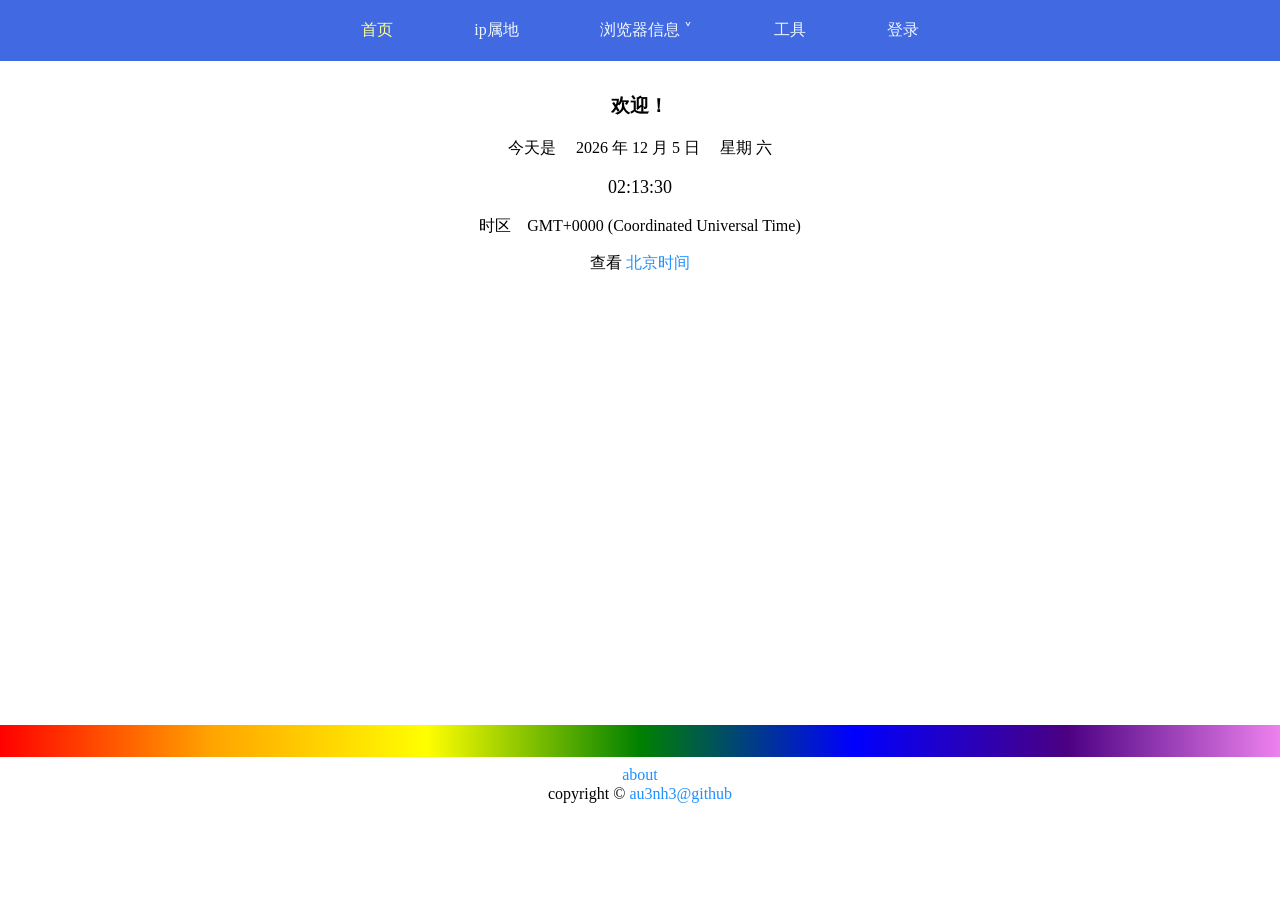
<file: index.html>
<!DOCTYPE html>
<!--	create-time: 2023.xx.xx
<!--	last-modify: 2025.10.09
<!--	version: 2.1.0
-->
<!-- <html lang='zh-CN'> -->
<html>
<head>
	<!--设置charset防止中文乱码, viewport适配移动设备-->
	<meta charset="utf-8">
	<meta name="viewport" content="width=device-width, initial-scale=1">
	<meta name="author" content="AuIII">
	<!--<meta http-equiv="X-UA-Compatible" content="IE=edge,chrome=1" />-->
	<title>HomePage</title>
	<link rel="stylesheet" href="style.css"/>
	<!--<style id='css'></style>-->
</head>

<body>
<!--<div id="page">-->
	<!-- 导航栏 -->
	<div id="header">
	<!-- 为什么两层div?: #header设置背景色, #nav-bar设置居中-->
	<div id="nav-bar" class='center'>
		<button id='nav-home' class='nav-btn'>首页</button>
		<button id='nav-ip' class='nav-btn mobile-hide'>ip属地</button>

		<!-- 下拉菜单 dropdown menu -->
		<div class='dp-conteiner'>
			<button class='dp-btn'>浏览器信息</button>
			<div class='dp-content'>
				<button class='nav-btn' id='nav-info'>浏览器信息</button>
				<button class='nav-btn' id='nav-size'>浏览器尺寸</button>
				<a class='nav-btn' href="size.html" target='_blank'>浏览器尺寸2</a>
			</div>
		</div>
			
		<!-- <a data-order="#more" href="#more">&#x22ee;</a> -->
		<button class='nav-btn' id='nav-more'>工具</button>
		<button class='nav-btn' id='nav-login'>登录</button>
		<!-- <a class='nav-btn' data-order='' href="#test">test&#9660;</a> -->
	</div>
	</div>


	<div id="content">
		<div id='home' class='nav-target text-center'>
			<h3>欢迎！</h3>
			<div class='p'>今天是 &emsp;<span id='date'></span></div>
			<div class='p large' id='time'></div>
			<div class='p'>时区&emsp;<span id='zone'></span></div>
			<div class='p'>查看 <a href='time.html'>北京时间</a></div>
		</div>


		<div id='ip' class='nav-target'>
		<form autocomplete='off' name='form-ip' class='center'>
			<label for='input-ip' class='form-header'>IP属地查询</label>
			<input type='search' name='ip' id="input-ip" pattern="[A-Za-z0-9.\-]+"
					required placeholder='IP or domain'>
			<!-- <input type='submit' value='go'> -->
			<!-- <button type='submit'>查询</button> -->
			<!-- button默认类型submit, 表单外无关联form, 可省略type -->
			<button>查询</button>
			<!-- 经测试ouput内容不参与表格提交 -->
			<output name='out'class='text-center'></output>
		</form>
		<hr>
		<div class='text-center'>
			<div id='myip' class='p'></div>
			<div class='note'>
			<div>注：IP属地可能不准</div>
			<div>数据来源：<a href='https://www.ipip.net' target='_blank'></a></div>
			</div>
			<div id='ip-load'></div>
			<button id='bt-myip' class='a'>查看本机IP</button>
		</div>
		</div>


		<div id='info' class='nav-target center'>
			<!-- <h3>navigator</h3> -->
			<!-- <div id='cont-info'></div> -->
		</div>

		<div id='size' class='nav-target center'>
			<table>
			<caption>屏幕尺寸</caption>
			<tr>
				<th>名称</th><td>参数</td><td>值</td></tr>
			<tr>
				<th>屏幕分辨率</th>
				<td>screen.<wbr>width * height</td>
				<td><span data-attr='screen.width'></span>
				  * <span data-attr='screen.height'></span></td></tr>
			<tr>
				<th>屏幕可用尺寸</th>
				<!-- wbr处可换行 -->
				<td>screen.<wbr>availWidth * availHeight</td>
				<td><span data-attr='screen.availWidth'></span>
				  * <span data-attr='screen.availHeight'></span></td></tr>
			<tr>
				<!-- <td>浏览器尺寸</td> -->
				<th rowspan="2">窗口尺寸</th>

				<td>outerWidth * outerHeight</td>
				<td><span data-attr='window.outerWidth'></span>
				  * <span data-attr='window.outerHeight'></span></td>
			  </tr><tr>
				<td>innerWidth * innerHeight</td>
				<td><span data-attr='window.innerWidth'></span>
				  * <span data-attr='window.innerHeight'></span></td>
			</tr>
			
			<!--<h4>内容尺寸</h4>-->
			<tr>
				<th>网页尺寸<br>docuElement</th>
				<td rowspan='2'>clientWidth * clientHeight</td>
				<td><span data-attr='document.documentElement.clientWidth'></span>
				  * <span data-attr='document.documentElement.clientHeight'></span></td>
			</tr>
			<tr>
				<th>网页尺寸<br>(body)</th>
				<td><span data-attr='document.body.clientWidth'></span>
				  * <span data-attr='document.body.clientHeight'></span></td>
			</tr>
				<!-- <div>offsetSize &emsp; <span id='offset-size'></span></div> -->
				<!-- <div>scrollSize &emsp; <span id='scroll-size'></span></div> -->
				<!--  -->
			</table>
		</div>
		
		<div id='more' class='nav-target center'>
			<a class='lnk' href='time.html'>北京时间</a>
			<a class='lnk' href='404.html'>404page</a>
			<a class='lnk' href='shell.html'>terminal</a>
			<button class='a lnk' id='bt-ip'>ip属地</button>
		</div>
		
		<!-- <div id='test' class='hide'></div> -->
		<div id='login' class='nav-target'>
		<!-- <div id='login-conteiner'> -->
		<form id='login-form' class="login center" autocomplete='off'>
		<!-- <fieldset> -->
		<!-- <h2>登录</h2> -->
			<label for='user' class='form-header'>登录</label>
			<input type='text' name='user' placeholder='用户名' required id='user'>
			<!-- <div class='input'> -->
			<!-- <img src='lock.svg'> -->
			<!-- <label for='pass'>password: </label> -->
			<input type='password' name='pass' placeholder='密码' required>
			<!-- </div> -->
			<!-- <input class='button' type='submit' value='登录'> -->
			<!-- <button class='button' type='submit'>登录</button> -->
			<button class='button'>登录</button>
		<!-- </fieldset> -->
		</form>
		<output form='login-form' name='msg' class='center'></output>
		<!-- </div> -->
		</div>
		
		<div id='about' class='nav-target'>
			<h3 class='text-center'>Hello HTML!</h3>
			<!-- <div>欢迎访问!</div> -->
			<div>此页面使用 HTML5 + CSS3 + JavaScript 完全手敲代码实现。</div>
			<div>目前PC桌面端体验更佳，移动端适配可能稍差，可以尝试用电脑打开。</div>
			<div>断断续续花费了挺多时间，删删改改修改了好几个版本。</div>
			<div><a href='https://iuv.endl.site/home' target='_blank'>旧版本之一</a>，
			<a href='http://aunh.eu.org' target='_blank'>旧版本之二</a></div>
			<div>边敲边查api，主要参考
			<a href='https://developer.mozilla.org' target='_blank'>mdn文档</a>
				以及 <a href='https://bing.com' target='_blank'>搜索引擎。</a></div>
			<br>
			<div>有很多框架可以简化开发流程，现在甚至可以让AI帮你生成，</div>
			<div>花费这么多时间搞出这么个东西有什么用？ 权当消磨时间吧。</div>
			<div>就像搭积木一样，代码变成<span class='del'> 炫酷的 </span>界面会很有成就感。</div>
			<br>
			<div>感觉这一版挺漂亮，配色很舒服。</div>
			<!--<p>纯原生api调用似乎有点复杂, 工作量稍微有点大</p>
			<p>有机会了解一下各种框架能否简化开发流程...</p>
			</p>页面布局以及功能实现重写了好几次</p>
			<p>git版本控制用不习惯, 多数版本修改完就覆盖了</p>
			<p>(即使用了也基本不会回退查看历史版本的,一堆提交记录以及版本对比也挺头疼)</p>
			-->
		</div>
	</div>

	<hr class='rainbow'>
	<div id="footer" class='text-center'>
		<!--<div class='home hiden'></div>
		<div class='ip hiden'></div>-->
		<button id="nav-about" class="a nav-btn">about</button>
		<div>copyright &copy <a href='https://github.com/au3nh3/'>au3nh3@github</a></div>
	</div>
<!--</div>-->

<script src="time.js"></script>
<script src="index.js"></script>
<script src="login.js"></script>
<!-- <script src="/api/ip/?cb=write_ip"></script> -->
</body> 
</html>
</file>
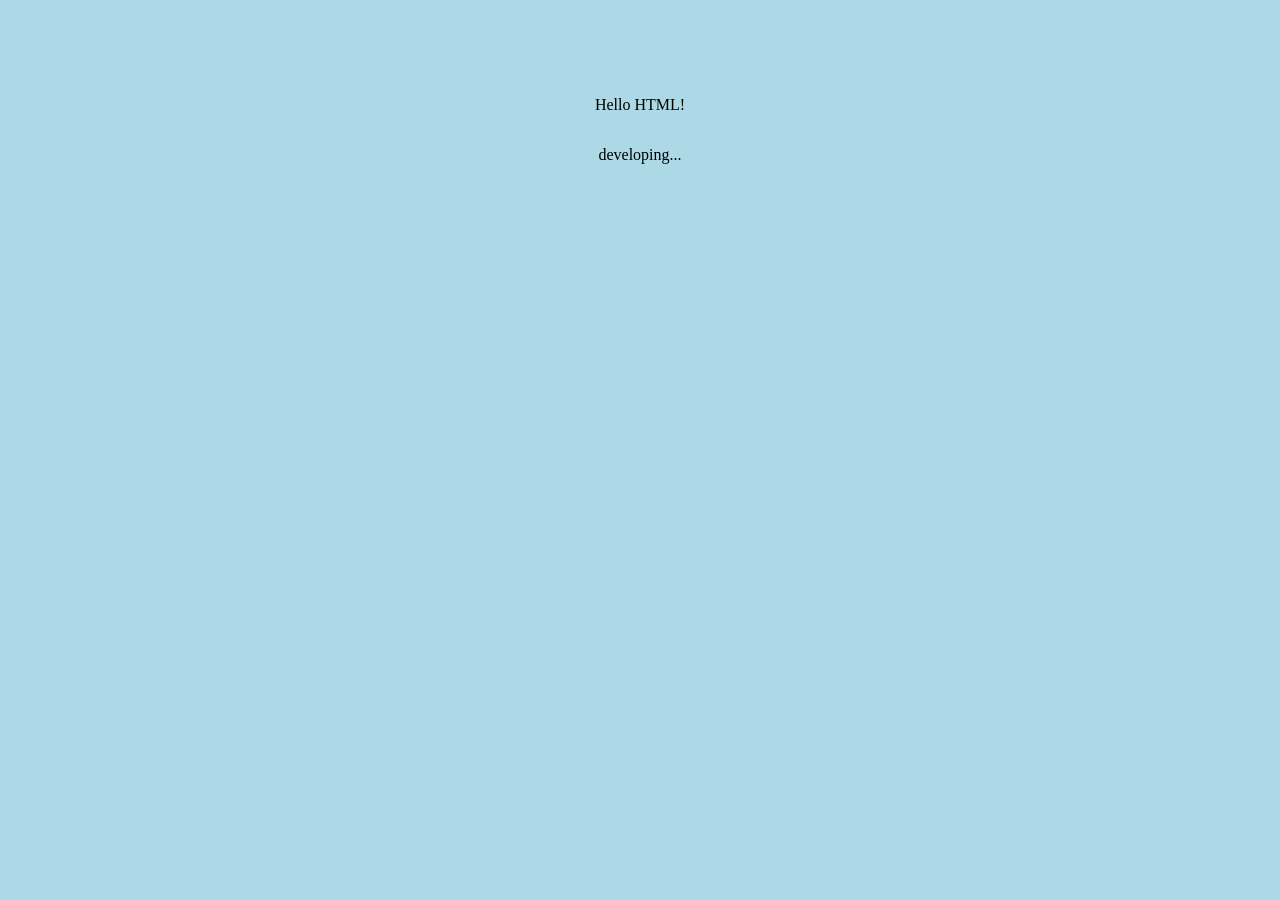
<file: hello.html>
<!DOCTYPE html>
<!-- 1.DOCTYPE不必要了; 2.lang不必要 -->
<!--<html lang='en-US'>-->
<html>
<head>
	<meta name="author" content="auiii">
	<!--1.设置charset防止中文乱码; 2.viewport=1适配移动设备-->
	<meta charset="utf-8">
	<meta name="viewport" content="width=device-width, initial-scale=1">
	<!--1.作用未知; 2.单标签闭合 "/" 浏览器会将其删除-->
	<!--<meta http-equiv="X-UA-Compatible" content="IE=edge,chrome=1" />-->
	<title>Hello World</title>
	<!-- 1.favicon浏览器自动请求; 2.data类型url; 3.css -->
	<!-- <link rel="icon" type="image/x-icon" href="favicon.ico"/> -->
	<!-- <link rel="shortcut icon" href="[data-uri]..." /> -->
	<!--<link rel="stylesheet" href="style.css">-->
	<style>
		/*css code here*/
		body {
			background:lightblue;
			margin: 5em;
			text-align:center;
		}
		div { padding: 1em; }
	</style>
</head>
<body>
	<div>Hello HTML!</div>
	<div>developing...</div>
	<!-- <div>You can copy this file as a HTML template to start developing quickly.</div> -->
<!--<script>// js code here</script>-->
<!--<script src="index.js"></script>-->
</body>
</html>
</file>
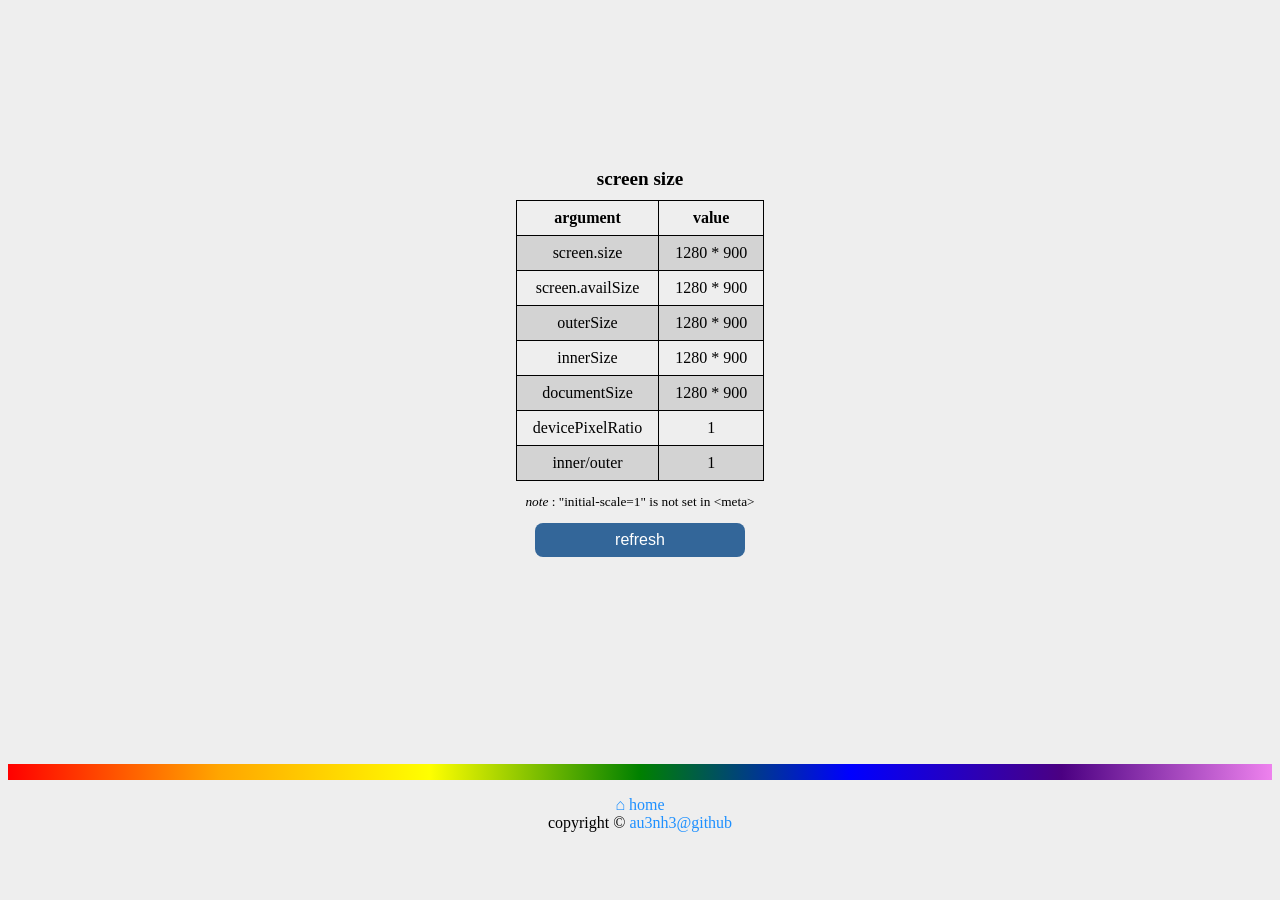
<file: size.html>
<!DOCTYPE html>
<!--	
<!--	version: 1.1.0, date: 2026.09.12,
	log: 修改content水平居中方式，设置垂直居中

<!--	version: 1.0.0, date: 2025.10.09, log:
<!--	version: 0.1.0, date: 2023.08.08, log: create 
-->
<!-- <html lang='zh-CN'> -->
<html>
<head>
	<meta charset="utf-8">
	<meta name="author" content="AuIII">
	<!--<meta name="viewport" content="width=device-width, initial-scale=1" />-->
	<!--<meta http-equiv="X-UA-Compatible" content="IE=edge,chrome=1" />-->
	<title>screen size</title>
	<style>
		body{
			background: #eee;
			text-align: center;
		}
		/* display:flex + align-items:center 设置内容垂直居中 */
		/* display:flex + justify-content:center 设置内容水平居中 */
		/* 或 width:fit-content + margin:auto 设置内容水平居中 */
		#content {
			min-height: calc(100vh - 10em);
			display: flex;
			flex-direction: column;
			align-items: center;
			justify-content: center;
			/*width: fit-content;
			margin: 1em auto;*/
		}
		table {
			border-collapse: collapse;
		}
		caption {
			font-weight: bold;
			font-size: larger;
			padding: 0.5em 0;
		}
		tr:nth-child(even) td{
			background-color: lightgrey;
		}
		th, td {
			padding: 0.5em 1em;
			border: 1px solid;
		}
		button {
			font-size: unset;
			/*width: 80%;*/
			border: none;
			background: #369;
			color: white;
			padding: 0.5em 5em;
			border-radius: 0.5em;
			cursor: pointer;
		}
		button:hover {
			background: #569;
			/*brightness(0.8);*/
			/*font-weight: bold;*/
			text-shadow: 1px 0 1px;
		}
		a{
		  color:dodgerblue;
		  text-decoration:none;
		}
		a:hover{
		  text-decoration: underline;
		}
		#note{
			margin: 1em 0;
			font-weight: lighter;
			/*font-style: italic;*/
			font-size: smaller;
			/*width: 80%;*/
		}
		#toaster {
			/*visibility: hidden;*/
			font-size: smaller;
			font-weight: lighter;
			margin-top: 1em;
			/*padding: 0.5em;*/
			/*width: 10em;*/
			height: 2em;
			color: white;
		}
		.toast {
			/* 单行文字垂直居中: 设置 line-height 与 height 一致 */
			line-height: 2em;
			padding: 0 1em;
			display: none;
		}
		.display {
			display: block;
			/*visibility: unset;*/
		}
		#rainbow {
			margin: 1em 0;
			height: 1em;
			background:linear-gradient(to right, 
				red,orange,yellow,green,blue,indigo,violet);
		}
		#footer {margin-bottom: 1em}
	</style>
	<style id='toast'></style>
	<!-- <style id='mobile'></style> -->
</head>
<body>
	<!-- <div id='conteiner'> -->
	<div id='content'>
		<table>
		<caption >screen size</caption>
		<tr><th>argument</th><th>value</th></tr>
		<tr><td>screen.size</td>
			<td data-attr='`${screen.width} * ${screen.height}`'></td></tr>
		<tr><td>screen.availSize</td>
			<td data-attr='`${screen.availWidth} * ${screen.availHeight}`'></td></tr>
		<tr><td>outerSize</td>
			<td data-attr='`${outerWidth} * ${outerHeight}`'></td></tr>
		<tr><td>innerSize</td>
			<td data-attr='`${innerWidth} * ${innerHeight}`'></td></tr>
		<tr><td>documentSize</td>
			<td data-attr='`${document.documentElement.clientWidth} * 
				${document.documentElement.clientHeight}`'></td></tr>
<!-- //<tr><td>bodySize</td><td>${document.body.clientWidth} *  -->
<!-- //${document.body.clientHeight}</td></tr> -->
		<tr><td>devicePixelRatio</td>
			<td data-attr='devicePixelRatio'></td></tr>
		<tr><td>inner/outer</td><td id='ratio'></td></tr>
		</table>
	<!-- <div> -->
	<!-- </div> -->
		<div id='note'><i>note</i> : "initial-scale=1" is not set in &lt;meta&gt;</div>
		<button id='btn' type='button'>refresh</button>
		<div id='toaster'>
			<div class='toast'>size refreshed</div>
			<div class='toast'>size not changed!</div>
		</div>
	<!-- </div> -->
	</div>
	<div id='rainbow'></div>
	<!-- '&#2302;' stand for home '⌂' -->
	<div class=''><a href='index.html'>&#x2302; home</a></div>
	<div id='footer'>copyright &copy; <a href='https://github.com/au3nh3/'>au3nh3@github</a></div>

<script>
	const e_btn   = document.querySelector('#btn');
	const e_attrs = document.querySelectorAll('[data-attr]');
	const e_ratio = document.querySelector('#ratio');
	const e_toaster = document.querySelector('#toaster');
	const e_toast = document.querySelectorAll('.toast');
	const e_css   = document.querySelector('#toast');
	//const e_css   = document.querySelector('#mobile');
	
	// 由于未设置"initial-scale=1". 移动端字体放大
	if (devicePixelRatio > 1 && innerWidth/outerWidth > 1.2){
		document.body.style.fontSize = `${Math.round(devicePixelRatio*10)/10}em`
		//let s_css = `body{font-size: ${Math.round(devicePixelRatio*10)/10}em} `;
		//if (innerHeight / devicePixelRatio < 650) {
		//	s_css += '#content{margin: 1em auto}'
		//}
		//e_css.textContent = s_css
	}
	
	let tid;
	function toast(i) {
		if (tid) {
			clearTimeout(tid);
			tid = null;
			e_toast[1-i].classList.remove('display');
		}
		let h = Math.round(360 * Math.random());
		let s = Math.round(60 * Math.random() + 20);
		let l = Math.round(60 * Math.random() + 20);
		
		e_toast[i].classList.add('display');
		e_toaster.style.backgroundColor = `hsl(${h} ${s}% ${l}%)`;
		//e_toaster.style.backgroundColor = `yellow`;
		//e_css.innerHTML = `#toaster{background: hsl(${h} ${s} ${l});`;
		tid = setTimeout( ()=> {
			e_toast[i].classList.remove('display');
			//e_toaster.style.backgroundColor = 'unset';
			tid = null;
		}, 1000)
	}
	
	// 说明: 使用new Function替代eval.  调用: myeval(str)()
	//function myeval(str) {
	//	return new Function('return ' + str);
	//}
	let w0, h0;
	function write_size() {
		e_attrs.forEach( e => {
			//let myeval = new Function('return ' + e.dataset.attr);
			//e.textContent = myeval();
			//声明(匿名)函数并立即执行: (function (arg)) (arg)
			e.textContent = (new Function('return ' + e.dataset.attr))();
		})
		//最多保留2位小数
		e_ratio.textContent = Math.round(innerWidth/outerWidth*100)/100;
		w0=innerWidth;
		h0=innerHeight;
	}
	write_size();
	btn.addEventListener('click', () => {
		if (w0==innerWidth && h0==innerHeight) {
			toast(1);
			//return
		}
		else {
			write_size();
			toast(0);
		}
	})
</script>
</body>
</html>
</file>
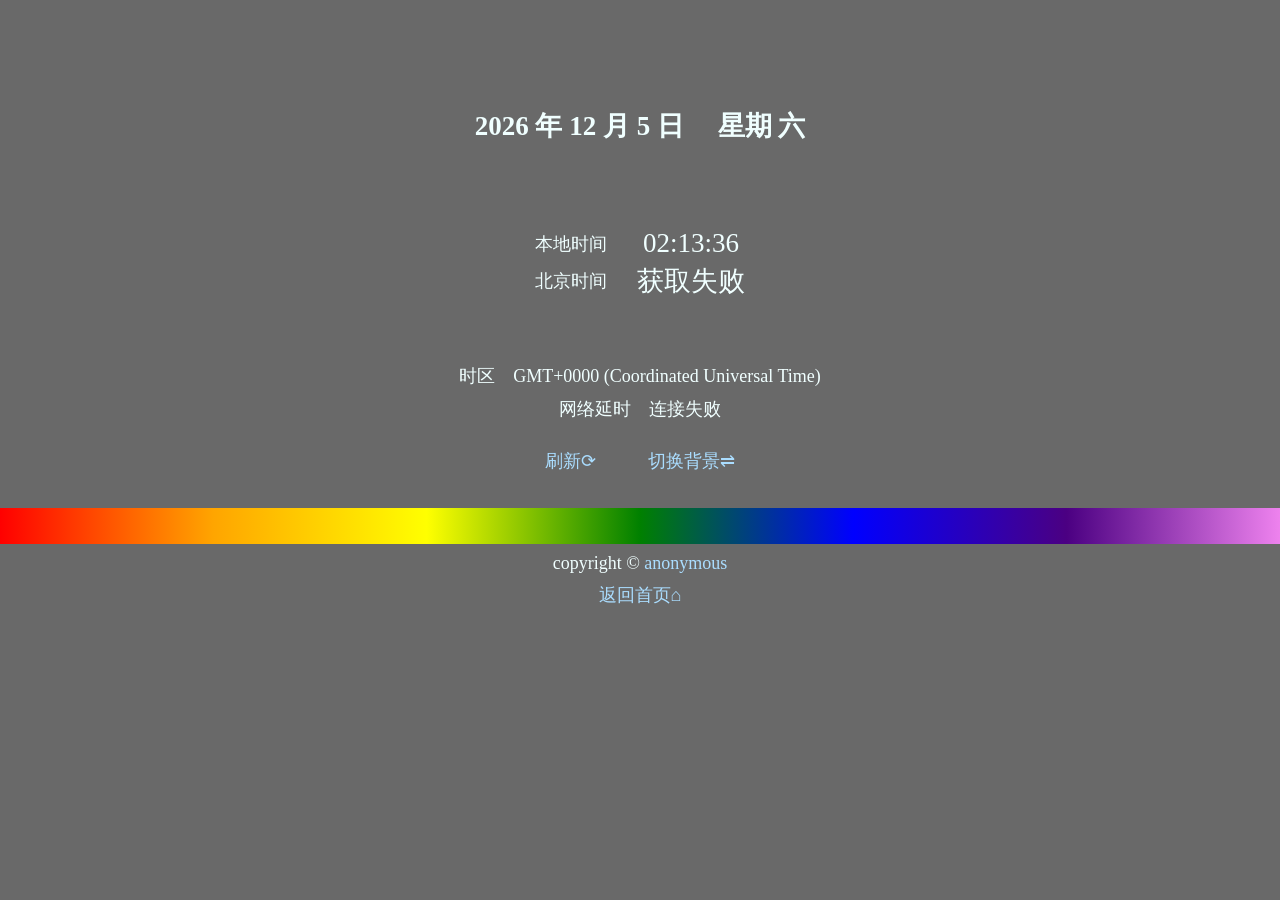
<file: time.html>
<!DOCTYPE html>
<!-- <html lang='zh-CN'> -->
<html>
<head>
	<meta charset="utf-8" />
	<meta name="author" content="auiii">
	<meta name="viewport" content="width=device-width, initial-scale=1" />
	<!--<meta http-equiv="X-UA-Compatible" content="IE=edge,chrome=1" />-->
	<title>time</title>
	<style>
		body {
			background-color: #cec6;
			font-size: 18px;
			/*width:fit-content;*/
			margin: auto;
			text-align: center;
		}
		#content{
			/*margin: 20px 0;*/
			min-height: 400px;
		}
		#date {
			/*display: inline-block;*/
			margin: 4em 0 3em 0;
			font-size:1.5em;
		}
		.center{margin:auto;}
		.time {
			font-size: 1.5em;
			padding-left: 1em;
		}
		#time-diff {
			/*margin-top: 1em;*/
			height: 1.3em;
		}
		.p{
			margin:0.5em 0;
		}
		/*td{padding:1em;}*/
		/*hr {width: 80%;}*/
		/*a:visited{color:blue}*/
		a{
			color: dodgerblue;
			text-decoration:none;
		}
		a:hover{text-decoration:underline;}
		button {
			color: dodgerblue;
			background: none;
			border: none;
			font-size: 1em;
			margin: 1em;
			cursor: pointer
		}
		/*button:hover{cursor:pointer;}*/
		.rainbow {
			min-height: 2em;
			padding: 1em initial;
			background:linear-gradient(to right, 
				red,orange,yellow,green,blue,indigo,violet);
		}

		@media (max-width: 500px) {
			#date {
				font-size: 22px;
			}
		}
	</style>
	<style>
		body {
			background-color: dimgrey;
			color: azure;
		}
		a, button {
			color: #adf;
		}
	</style>
</head>
<body>
	<div id='content'>
		<h3 id='date'>2022 年 3 月 4 日 &emsp;星期五</h3>
		<table class='center'>
			<tr><td>本地时间</td> <td class='time' id="time"   >12:34:56</td></tr>
			<tr><td>北京时间</td> <td class='time' id="ntptime">获取中..</td></tr>
		</table>
		<br>
		<div class='p' id='time-diff'></div>
		<div class='p'>时区&emsp;<span id='zone'></span></div>
		<div class='p'>网络延时&emsp;<span id='latency'>正在连接...</span></div>
		<button type='button' onclick='location.reload()'>刷新&#x27f3;</button>
		<!-- 旧符号🗘&#x1f5d8; 安卓不支持5位unicode -->
		<button type='button' id='switchbg'>切换背景&#x21cc;</button>
	</div>
	<!-- <hr/> -->
	<div class='rainbow'></div>
    <div id='footer'>
		<div class='p'>copyright &copy <a>anonymous</a></div>
		<div class='p'><a href='index.html'>返回首页⌂</a></div>
	</div>
	<script src="time.js"></script>
	<script>
		const e_switch = document.querySelector('#switchbg');
		const style = document.styleSheets[1];

		// localStorage返回字符串, +'0'=0
		// 未定义变量: getItem返回null, .item返回undefined
		if (+localStorage.theme) {
			style.disabled = true;
		}
		e_switch.addEventListener('click', ()=>{
			style.disabled = !style.disabled;
			//初始值null, 1-null=1; 1-'1'=0; 1-'0'=1
			localStorage.theme = 1 - localStorage.getItem('theme');
		})
	</script>
</body>
</html>
</file>
<file: style.css>
/* ----------
/*
/* author: AuIII
/* log:
/*		v1.0.1, 2026.09.18, 使用flex布局
/*		v1.0.0, 2025.10.09, 
/*		v0.0.1, 2023.08.08, create
/*
/* ---------- */




/* 自定义变量, 变量名以'--'开头
selector{	//生效选择器
	--varname: 16px;	定义变量
	font-size: var(--varname);	使用变量
}
*/
body {
	--color-nav: royalblue;
	--radius: 5px;
	margin: auto;
	/*background-color: #eee;*/
	/* font-family: consolas; */
}

.text-center {
	text-align:center;
}
/* 内容居中对齐 */
.center {
	/* max-width: max-content; */
	margin-left: auto;
	margin-right: auto;
}
/*
.h-center {
	display: flex;
	flex-direction: column;
	align-items: center;
}*/

/* link */
/* :active仅当点击时生效, 点击后失效 */
/* a:active{ color: red } */
/* a:link, a:visited  */
a {
	color: dodgerblue;
	text-decoration: none;
}
.a{
	color:dodgerblue;
}
a:hover, .a:hover {
	text-decoration: underline;
}
a:empty::after {
	content: attr(href);
}

button {
	font: unset;
	background: none;
	border: none;
	cursor: pointer;
}

.p {
	/* padding:0.5em; */
	margin:1em 0;
}
em{
	font-weight:bold;
	font-style: normal;
	color:red;
}
.large {
	font-size: large;
}



/* --- header --- */
/* header | navgation bar */
#header {
	background-color: var(--color-nav);
}
#nav-bar {
	/* overflow: auto; */
	display: flex;
	justify-content: space-evenly;
	max-width: 40em;
	margin: auto;
}
#header .nav-btn, .dp-conteiner {
	flex: auto
}
#header .nav-btn, .dp-btn {
	padding: 20px 0;
	color: aliceblue;
}
#header a.nav-btn{
	/* display: inline-block; */
	text-decoration: none;
	text-align: center;
}
#header .active{
	color:#ff9;
}
.dp-conteiner:has(.active)>.dp-btn{
	color:#ff9;
	/* font-weight: bold; */
	/* 加粗会改变英文字体宽度, 改用text-shadow增加文字阴影 */
	/* text-shadow: 0 0 1px black; */
}
#header .nav-btn:hover, .dp-conteiner:hover>.dp-btn {
	background-color: #358;
	/* color: #039; */
	text-shadow: 0 1px 1px;
	border-radius: var(--radius);
}
/* .right { */
	/* float: right; */
/* } */

/* dropdown-menu */
.dp-conteiner {
	display:inline-block;
	position: relative;
	/*overflow: unset;*/
}
.dp-btn::after {
	/* content: '  \0022ee' */
	content: ' \0002c5';
}
.dp-conteiner:hover > .dp-btn::after{
	/* content: '  \0000bb' */
	content: ' \0002c4';
 }

.dp-btn {width:100%}
.dp-content {
	width: 100%;
	display:none;
	position:absolute;
	background-color: var(--color-nav);
	border-radius: var(--radius);
}
.dp-conteiner:hover > .dp-content {
	display: block;
	/* border-bottom-left-radius: 8px; */
	/* border-bottom-right-radius: 8px; */
}
.dp-content>.nav-btn{
	display:block;
	/* padding: 1em initial; */
	/* border-radius: 5px; */
	/* float: unset; */
}
.dp-content>button{
	width: 100%;
}


/* --- content --- */
#content {
	/* width: fit-content; */
	max-width: max-content;
	margin: 2em auto;
	min-height: calc(100vh - 300px);
}
#content>.nav-target{
	display: none;
}
#content>.active{
	display:block;
}
/* :target { */
	/* display: block; */
/* } */


/* login form */
/* #login-conteiner:nth-last-child(2){ */
	/* display:none; */
/* } */
#login-form {
	background: #eee;
	padding: 2em 3em;
	border-radius: 1em;
}
/* fieldset { */
	/* width: fit-content; */
	/* margin: auto; */
/* } */
label{
	cursor:pointer
}
.form-header {
	display:block;
	font-size: 1.25em;
	text-align:center;
	color: #37b;
}
input, form button{
	font:unset;
	/* height: 2em; */
	padding: 0.5em 0;
	display: block;
	margin: 1em auto;
	text-align:center;
	border-radius: 5px;
	width: 100%;
}
input{
	border-color: #ccc;
	border-style:double;
	/* padding-left: 1.5em; */
}
input:focus{
	/* outline-style: auto; */
	outline-color: cadetblue;
	/* border-style:inset; */
}
/* #user { */
	/* background: url("/src/user.svg") no-repeat 2px; */
	/* background-color: #eff; */
/* } */
/* #pass { */
	/* background-image: url('/src/lock.svg'); */
	/* background-repeat: no-repeat; */
	/* background-position: 2px; */
	/* background-size: */
/* } */
/* svg{ */
	/* stroke: #ccc; */
/* } */
form button {
	width: 100%;
	/* height: 2.3em; */
	/* padding: 0.5em; */
	background: dodgerblue;
	color: #fff;
}
form button:hover {
	background: #36a;
	font-weight: bold;
}

#ip > form {
	width: 18em;
}

.note {
	font-weight: 200;
	font-size: small;
}
#myip:empty + .note {
	display: none;
}
#myip:not(:empty) ~ :is(#ip-load, #bt-myip) {
	display: none;
}
#ip-load:not(:empty) + #bt-myip {
	display: none;
}

output{
	display: block;
	margin: 2em auto;
	max-width: 100%;
	/* white-space:pre; */
	text-align: center;
	height: 2em;
}
/* .pre{} */


table {
	/* width: 100%; */
	/* display:block; */
	margin: 0.5em;
	overflow-x: auto;
    border-collapse: collapse;
}
caption {
	font-size: large;
	font-weight:bold;
}
th, td {
    border: 1px solid grey;
	max-width:350px;
	padding: 0.5em 1em;
}
/* tr:nth-child(even) th,  */
tr:nth-child(even) td{
	background-color: lightgrey;
}

.lnk{
	margin: 1em;
}

#about div {
	line-height: 2em;
}
.del {
	text-decoration: line-through;
}

/* hr | div */
.rainbow{
	min-height: 2em;
	border: none;
	background: linear-gradient(to right, 
		red,orange,yellow,green,blue,indigo,violet);
}
.tvtest{
	min-height: 2em;
	background: linear-gradient(to right, white 0 12.5%,
		yellow 0 25%, cyan 0 37.5%, green 0 50%, magenta 0 62.5%,
		red 0 75%, blue 0 87.5%, black 0 100%);
}


/* --- footer --- */
#footer {margin-bottom: 1em}
#footer .active {
	color:chocolate;
	text-shadow: 1px 1px 1px yellow;
}



@media (max-width: 500px) {
	#header .nav-btn, .dp-btn{
		padding: 1em 0;
	}
	/* .nav:firstchild */
	.mobile-hide{
		display: none; /*!important*/
	}
	/* #content{ margin-bottom: 2em;} */
	#about {
		margin-left: 1em;
		margin-right: 1em;
	}
	.lnk{margin: 8px;}
}
</file>
